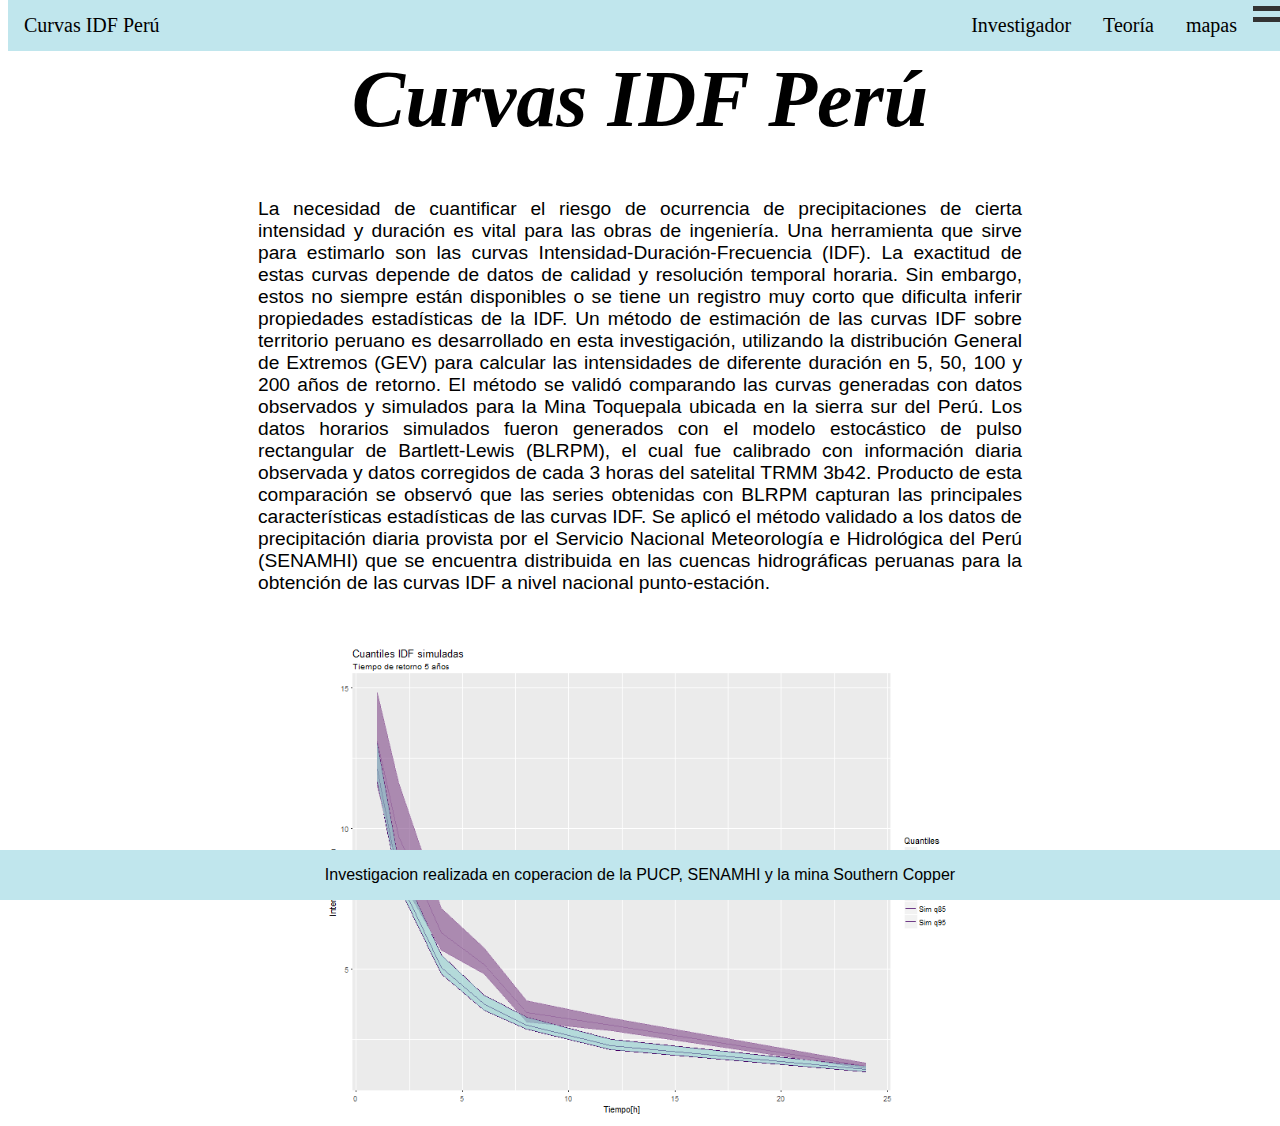
<file: index.html>
<!DOCTYPE html>
<html>
    <head>
        <meta http-equiv="content-type" content="text/html; charset=UTF-8">
        <meta charset="UTF-8">
        <meta name="viewport" content="width=device-width, initial-scale=1.0">
        <meta name="keywords" content="Curvas IDF, Python, PUCP, SENAMHI, UNMSM">        
        <title>Curvas IDF</title>
        <link rel="stylesheet" href="css/estilo.css">

    </head>
  <body>
    <div class="navbar">
        <a class="marka" href="index.html">Curvas IDF Perú</a>
    <div class="container" >

    <div class="bar1"></div>
    <div class="bar2"></div>
     <div class="bar3"></div>
     <div class="bar4"></div>
    </div>
         <a href="mapa.html">mapas</a> 
         <a href="research.html">Teoría</a>
         <a href="about.html">Investigador</a>

    </div>



    <h1 class="ti">Curvas IDF Perú</h1>

    <p class="pa">
    La necesidad de cuantificar el riesgo de ocurrencia de precipitaciones de cierta intensidad y duración es vital para las obras de ingeniería. Una herramienta que sirve para estimarlo son las curvas Intensidad-Duración-Frecuencia (IDF). La exactitud de estas curvas depende de datos de calidad y resolución temporal horaria. Sin embargo, estos no siempre están disponibles o se tiene un registro muy corto que dificulta inferir propiedades estadísticas de la IDF. 
    Un método de estimación de las curvas IDF sobre territorio peruano es desarrollado en esta investigación, utilizando la distribución General de Extremos (GEV) para calcular las intensidades de diferente duración en 5, 50, 100 y 200 años de retorno. El método se validó comparando las curvas generadas con datos observados y simulados para la Mina Toquepala ubicada en la sierra sur del Perú. Los datos horarios simulados fueron generados con el modelo estocástico de pulso rectangular de Bartlett-Lewis (BLRPM), el cual fue calibrado con información diaria observada y datos corregidos de cada 3 horas del satelital TRMM 3b42.
    Producto de esta comparación se observó que las series obtenidas con BLRPM capturan las principales características estadísticas de las curvas IDF. Se aplicó el método validado a los datos de precipitación diaria provista por el Servicio Nacional Meteorología e Hidrológica del Perú (SENAMHI) que se encuentra distribuida en las cuencas hidrográficas peruanas para la obtención de las curvas IDF a nivel nacional punto-estación.

    </p>

    <img src="image/idf.png"  class="center" style="margin-top: 50px"> 



  <footer class="foo">
      <p>Investigacion realizada en coperacion de la PUCP, SENAMHI y la mina Southern Copper</p>
  </footer>
  </body>


</html>
</file>
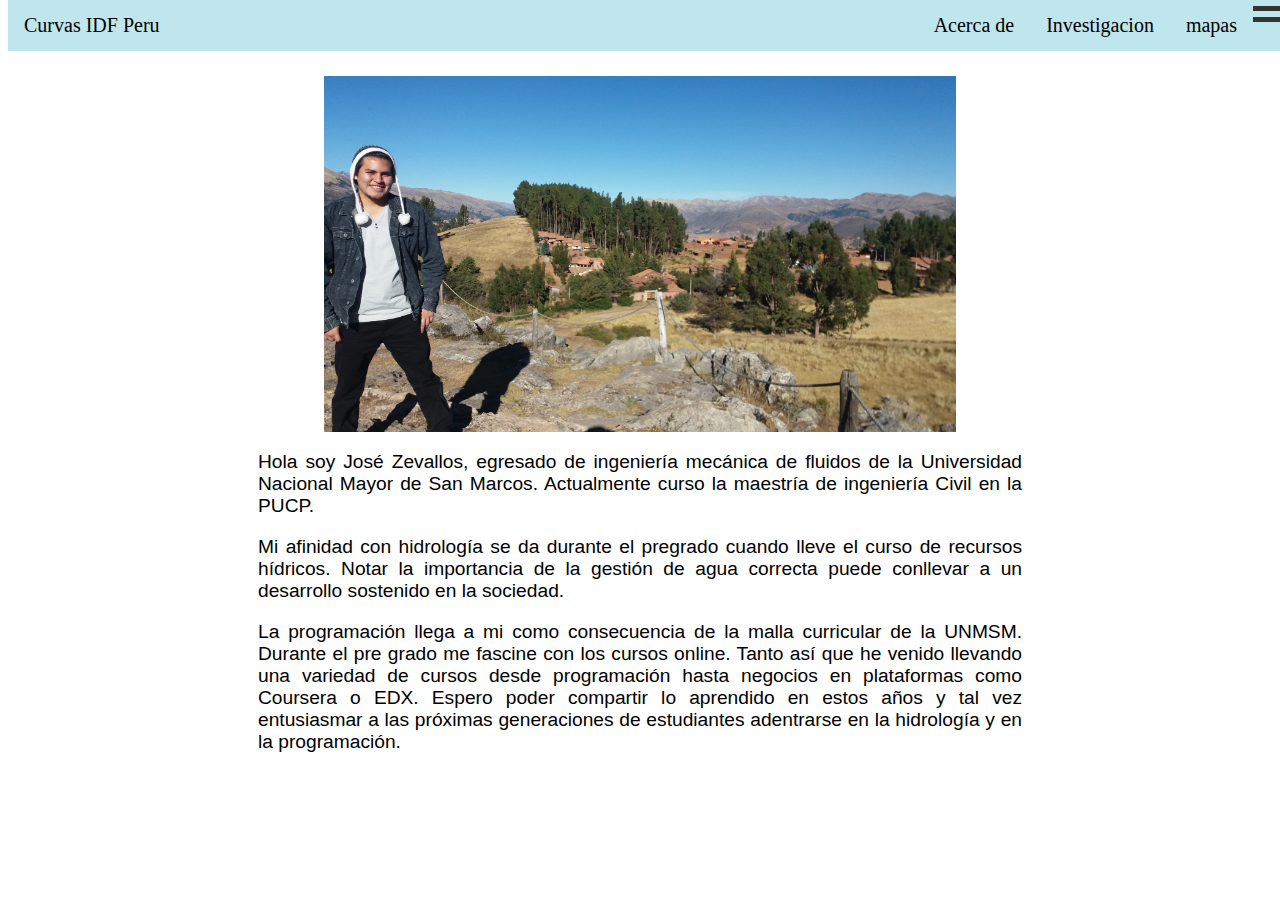
<file: about.html>
<!DOCTYPE html>
<html>
    <head>
        <meta http-equiv="content-type" content="text/html; charset=UTF-8">
        <meta charset="UTF-8">
        <meta name="viewport" content="width=device-width, initial-scale=1.0">
        <meta name="keywords" content="Curvas IDF, Python, PUCP, SENAMHI, UNMSM">        
        <title>Curvas IDF</title>
        <link rel="stylesheet" href="css/estilo.css">

    </head>
  <body>
    <div class="navbar">
        <a class="marka" href="index.html">Curvas IDF Peru</a>
    <div class="container" onclick="myFunction(this)">

    <div class="bar1"></div>
    <div class="bar2"></div>
     <div class="bar3"></div>
     <div class="bar4"></div>
    </div>
         <a href="mapa.html">mapas</a> 
         <a href="research.html">Investigacion</a>
         <a href="about.html">Acerca de</a>

    </div>style="margin left:200px; 

    <img src="image/jose.jpg" width=500  class="center" style="margin-top: 50px"> 
    <p class="pa"> Hola soy José Zevallos, egresado de ingeniería mecánica de fluidos de la Universidad Nacional Mayor de San Marcos. Actualmente curso la maestría de ingeniería Civil en la PUCP.</p> 
    <p class="pa"> Mi afinidad con hidrología se da durante el pregrado cuando lleve el curso de recursos hídricos. Notar la importancia de la gestión de agua correcta puede conllevar a un desarrollo sostenido en la sociedad.</p>
    
    <p class="pa">La programación llega a mi como consecuencia de la malla curricular de la UNMSM. Durante el pre grado me fascine con los cursos online. Tanto así que he venido llevando una variedad de cursos desde programación hasta negocios en plataformas como Coursera o EDX. 
    Espero poder compartir lo aprendido en estos años y tal vez entusiasmar a las próximas generaciones de estudiantes adentrarse en la hidrología y en la programación.
    </p>

  </body>


</html>
</file>
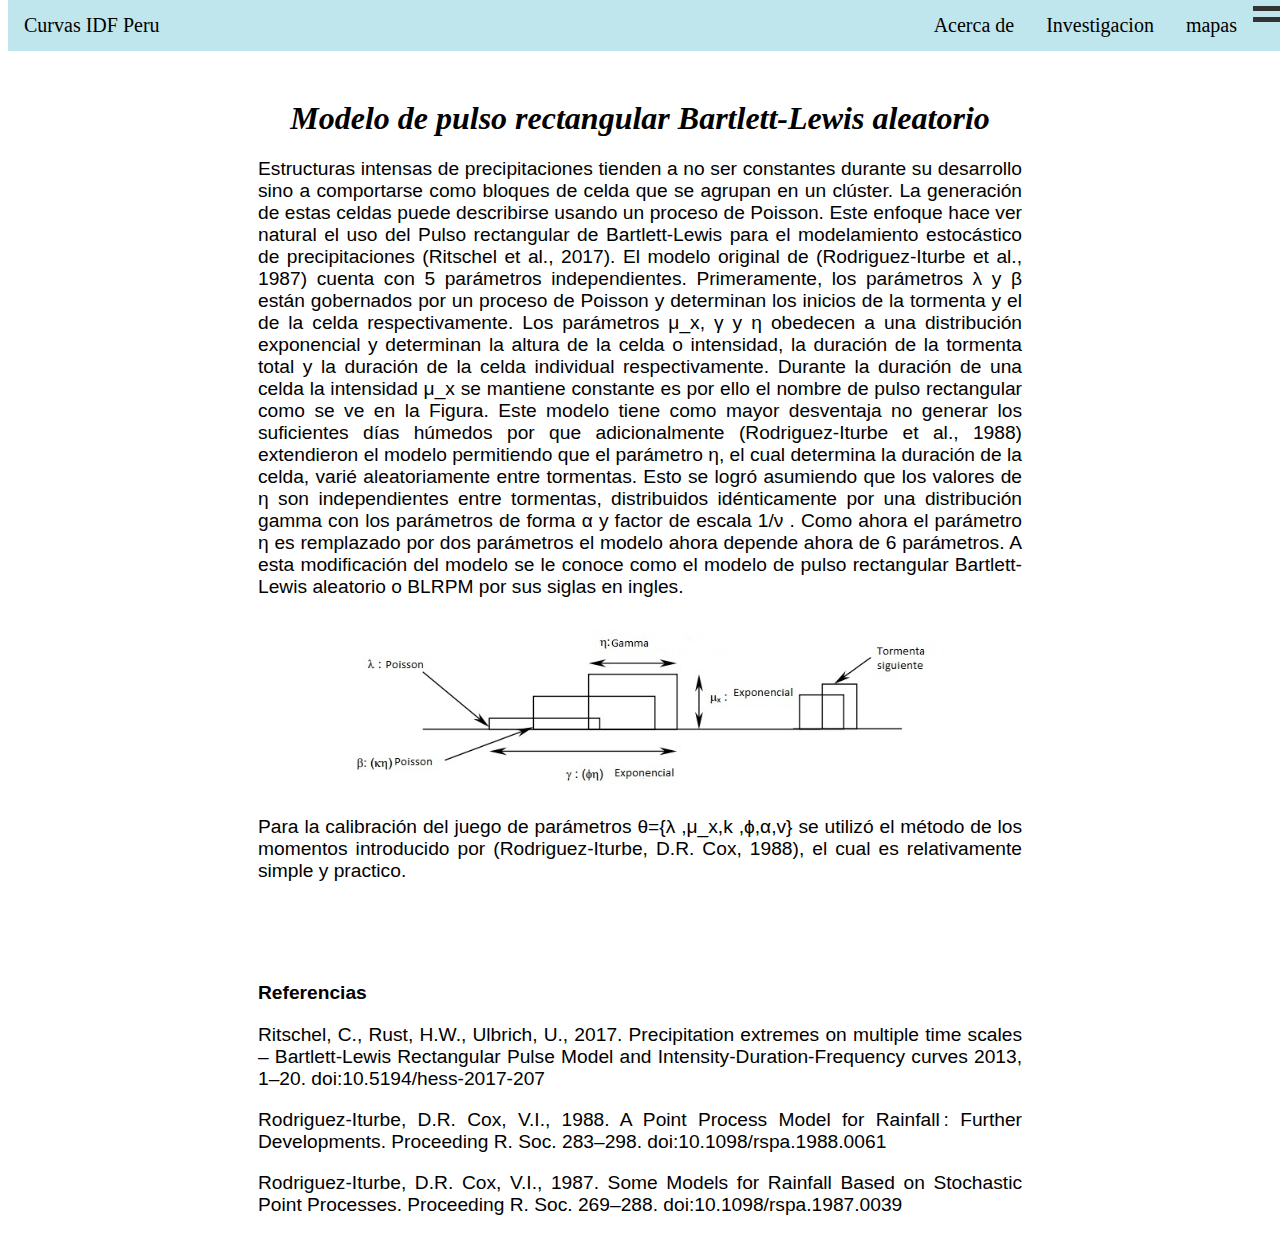
<file: research.html>
<!DOCTYPE html>
<html>
    <head>
        <meta http-equiv="content-type" content="text/html; charset=UTF-8">
        <meta charset="UTF-8">
        <meta name="viewport" content="width=device-width, initial-scale=1.0">
        <meta name="keywords" content="Curvas IDF, gidahatari, PUCP, SENAMHI, UNMSM">        
        <title>Curvas IDF</title>
        <link rel="stylesheet" href="css/estilo.css">

    </head>
  <body>
    <div class="navbar">
        <a class="marka" href="index.html">Curvas IDF Peru</a>
    <div class="container" onclick="myFunction(this)">

    <div class="bar1"></div>
    <div class="bar2"></div>
     <div class="bar3"></div>
     <div class="bar4"></div>
    </div>
         <a href="mapa.html">mapas</a> 
         <a href="research.html">Investigacion</a>
         <a href="about.html">Acerca de</a>

    </div>


    <h1 class="subti">Modelo de pulso rectangular Bartlett-Lewis aleatorio</h1>

    <p class="pa">
      Estructuras intensas de precipitaciones tienden a no ser constantes durante su desarrollo sino a comportarse como bloques de celda que se agrupan en un clúster. La generación de estas celdas puede describirse usando un proceso de Poisson. Este enfoque hace ver natural el uso del Pulso rectangular de Bartlett-Lewis para el modelamiento estocástico de precipitaciones (Ritschel et al., 2017).
      El modelo original de (Rodriguez-Iturbe et al., 1987) cuenta con 5 parámetros independientes. Primeramente, los parámetros λ y β  están gobernados por un proceso de Poisson y determinan los inicios de la tormenta y el de la celda respectivamente. Los parámetros μ_x, γ y η obedecen a una distribución exponencial y determinan la altura de la celda o intensidad, la duración de la tormenta total y la duración de la celda individual respectivamente. Durante la duración de una celda la intensidad μ_x se mantiene constante es por ello el nombre de pulso rectangular como se ve en la Figura. Este modelo tiene como mayor desventaja no generar los suficientes días húmedos por que adicionalmente (Rodriguez-Iturbe et al., 1988) extendieron el modelo permitiendo que el parámetro η, el cual determina la duración de la celda, varié aleatoriamente entre tormentas. Esto se logró asumiendo que los valores de η son independientes entre tormentas, distribuidos idénticamente por una distribución gamma con los parámetros de forma α y factor de escala 1/ν . Como ahora el parámetro η es remplazado por dos parámetros el modelo ahora depende ahora de 6 parámetros. A esta modificación del modelo se le conoce como el modelo de pulso rectangular Bartlett-Lewis aleatorio o BLRPM por sus siglas en ingles.
    </p>

     <img src="image/modelo.jpg" class="center"> 
     
     <p class='pa'>
      Para la calibración del juego de parámetros θ={λ ,μ_x,k ,ϕ,α,v} se utilizó el método de los momentos introducido por (Rodriguez-Iturbe, D.R. Cox, 1988), el cual es relativamente simple y practico. 
     </p> 
                
      <p class='pa' style="margin-top: 100px">
        <b>Referencias</b>
      </p> 

      <p class='pa'>
        Ritschel, C., Rust, H.W., Ulbrich, U., 2017. Precipitation extremes on multiple time scales – Bartlett-Lewis Rectangular Pulse Model and Intensity-Duration-Frequency curves 2013, 1–20. doi:10.5194/hess-2017-207
      </p> 
      <p class='pa'>
        Rodriguez-Iturbe, D.R. Cox, V.I., 1988. A Point Process Model for Rainfall : Further Developments. Proceeding R. Soc. 283–298. doi:10.1098/rspa.1988.0061
      </p> 
      <p class='pa'>
        Rodriguez-Iturbe, D.R. Cox, V.I., 1987. Some Models for Rainfall Based on Stochastic Point Processes. Proceeding R. Soc. 269–288. doi:10.1098/rspa.1987.0039
      </p> 
  </body>


</html>
</file>
<file: css/estilo.css>
@charset "utf-8";
/* CSS Document */
.navbar {
    overflow: hidden;
    background-color: #c0e6ed;
    top: 0px; 
    width: 100%; 
    position: fixed; 
    z-index: 99999;
}


.navbar a {
    float: right;
    display: block;
    color: black;
    text-align: center;
    padding: 14px 16px;
    text-decoration: none;
    font-size: 20px;
}

.navbar a:hover {
    background: #ddd;
    color: black;
}

.marka {
    float: left !important;
    display: block;
    color: black;
    text-align: center;
    padding: 14px 16px;
    text-decoration: none;
    font-family: serif;
    font-size: 28px;
    background-color: #c0e6ed;

}

.marka:hover {
    background: #ddd;
    color: black;
}
.main {
    margin-top: 30px; 
}

.container {
	float: right;
    display: inline-block;
    cursor: pointer;
}

.bar1, .bar2, .bar3 .bar4{
    width: 35px;
    height: 5px;
    background-color: #333;
    margin: 6px 0;
    transition: 0.4s;
}

@media screen and (min-width : 320px) and (max-width : 720px) {
    .navbar a {
        float: right;
        display: block;
        color: #f2f2f2;
        text-align: center;
        padding: 14px 16px;
        text-decoration: none;
        font-size: 12px;
    }
}


.ti {
    color:   #000000;
    text-align: center;
    font-size: 500%;
    font-family: Serif;
    font-style:oblique; 

}

.subti {
    color:   #000000;
    text-align: center;
    font-size: 200%;
    margin-top: 100px;
    margin-left: auto;
    margin-right: auto;
    font-family: Serif;
    font-style:oblique;

}
.pa {
    margin-right: 250px;
    margin-left: 250px;
    text-align: center;
    text-align: justify;
    -moz-text-align-last: center;
    text-align-last: center
    color:   black;
    font-size: 120%;
    font-family: Helvetica, Arial, Sans-Serif;
}


.foo {
    position: fixed;
    height: 50px;
    bottom: 0px;
    left: 0px;
    right: 0px;
    margin-bottom: 0px;
    width: 100%;
    background-color: #c0e6ed;
    color: black;
    text-align: center;
    font-family: Helvetica, Arial, Sans-Serif;

}

.center {
  display: block;
  margin-left: auto;
  margin-right: auto;
  width: 50%;
}
</file>
